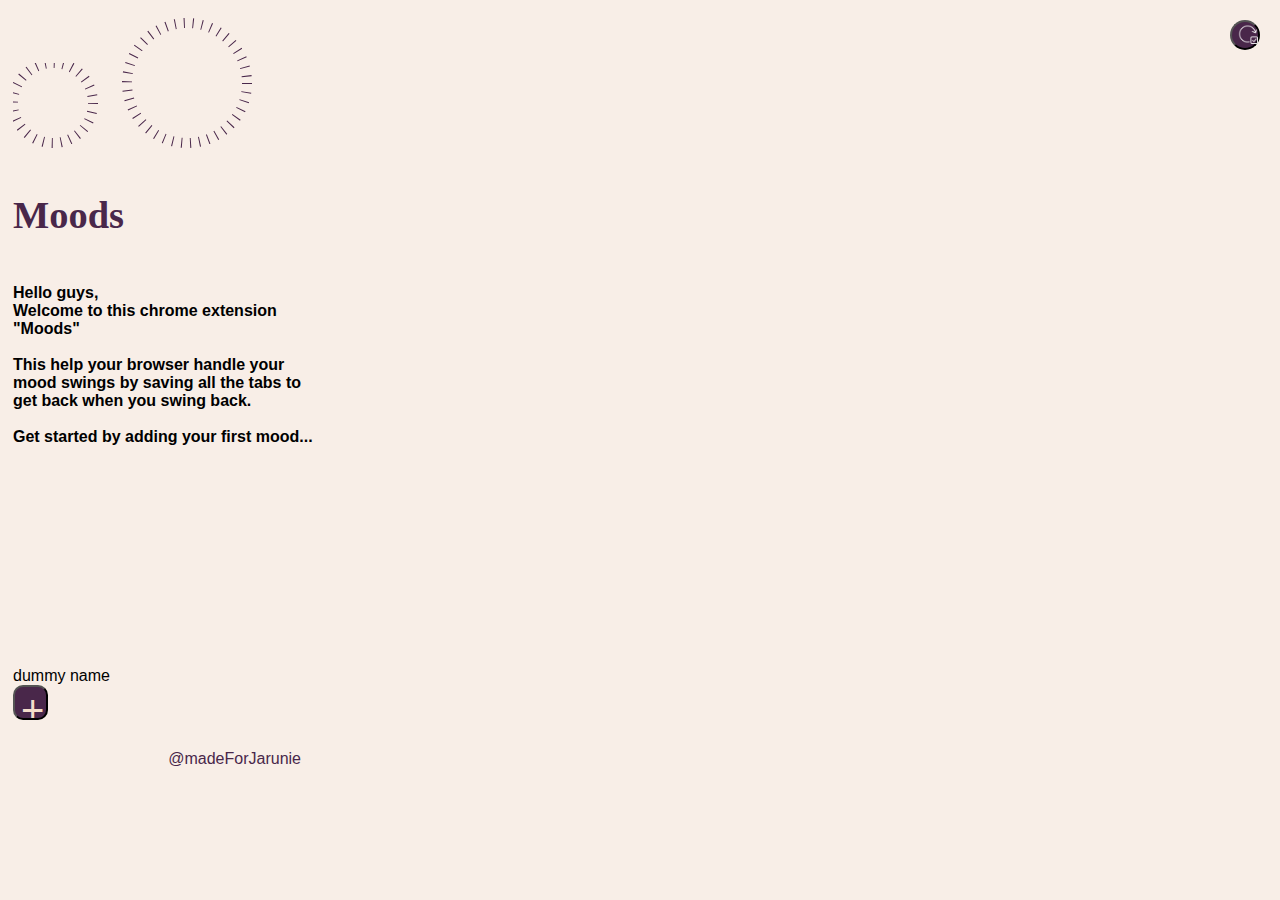
<file: main/index.html>
<!DOCTYPE html>
<html lang="en">
<head>
    <meta charset="UTF-8">
    <meta http-equiv="X-UA-Compatible" content="IE=edge">
    <meta name="viewport" content="width=device-width, initial-scale=1.0">
    <title>Document</title>
    <link rel="stylesheet" type="text/css" href="style.css">
</head>
<body>

    <div class="container">

        
        <svg height="100" width="100" class="svg1" >
            <circle cx="40" cy="40" r="40" stroke="#49274a" stroke-width="10" fill="none" stroke-dasharray="1,8" d="M5 20 l215 0"  />
          </svg>

          <svg height="150" width="150" class = "svg2" >
            <circle cx="70" cy="70" r="60" stroke="#49274a" stroke-width="10" fill="none" stroke-dasharray="1,8" d="M5 20 l215 0"  />
          </svg>

        <div class="apptitle">
            <h1>Moods</h1>
            <button class="update" id="updatemood"> 
                <img src="assets/update.png" alt="update" height="20px" width="20px" >
                 </button>
        </div>

        <h4 class="prompt" id="prompt">
            Hello guys,<br> Welcome to this chrome extension "Moods"
            <br><br>This help your browser handle your mood swings by saving all the tabs to get back when you swing back. 

            <br><br> Get started by adding your first mood...
        </h4>
        <ul id="moods" class="moods"></ul>
    

        <label for="newMoodName">dummy name</label>

        <form class="inputContainer">
            
            <input type="hidden" id="newMoodName" class="inputMoodTextArea" autocomplete="off" >
            <input type="button" value="+" class="addmood" id="addmood">
        </div>
            
        
        <p id="webpage"></p>
    
        <h4 id="h4"></h4>
    
        <h5 id="h5"></h5>



        <p class="credit">@madeForJarunie</p>
    </div>



    <script type="text/javascript" src="mood/gotoMood.js"></script>
    <script type="text/javascript" src="mood/addMood.js"></script>
    <script type="text/javascript" src="mood/updateMood.js"></script>
    <script type="text/javascript" src="mood/deleteMood.js"></script>
    <script type="text/javascript" src="mood/overwriteMoods.js"></script>
    <script type="text/javascript" src="index.js"></script>
    <script type="text/javascript" src="animateAdd.js"></script>
    
</body>
</html>
</file>
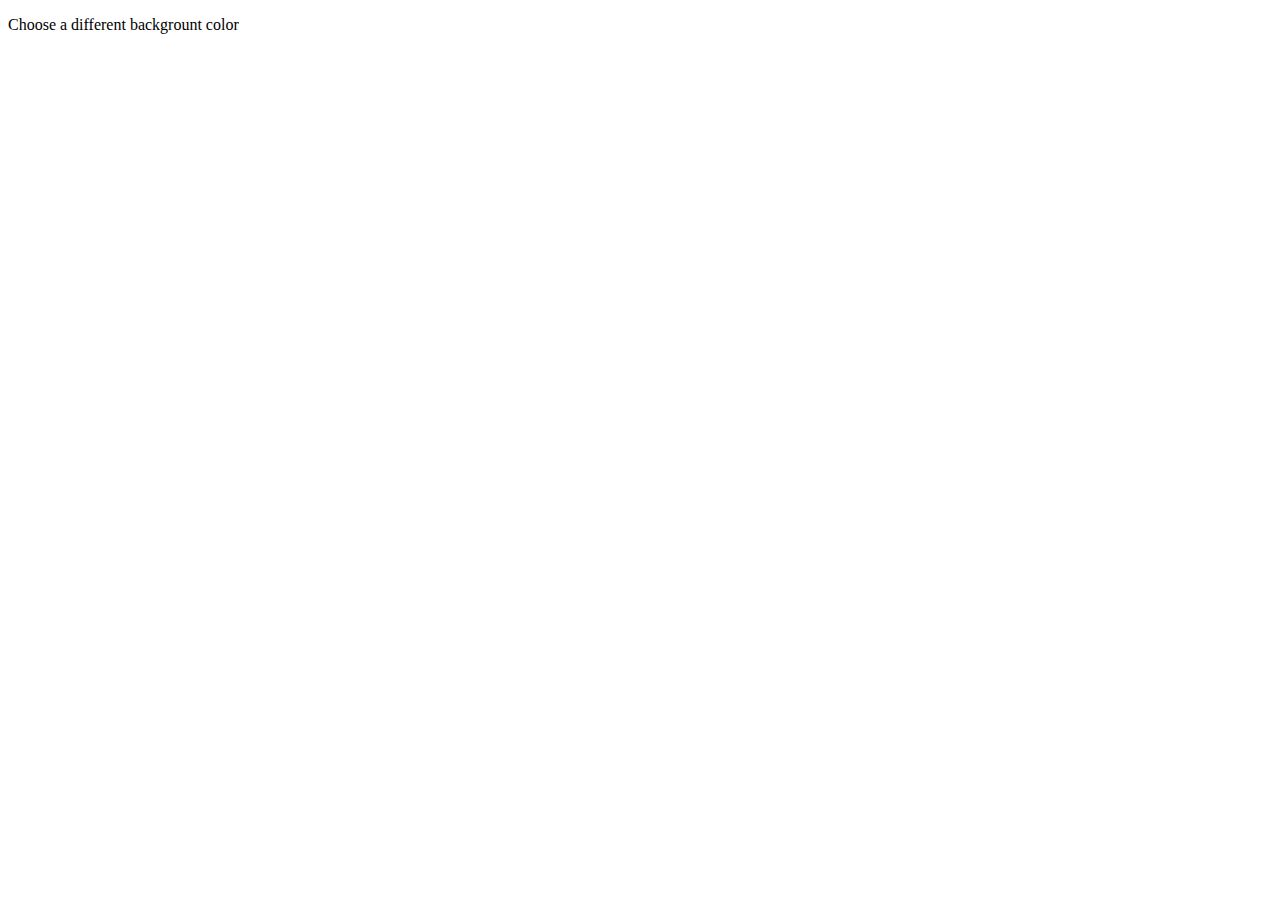
<file: background/options.html>
<!DOCTYPE html>
<html lang="en">
<head>
    <meta charset="UTF-8">
    <meta http-equiv="X-UA-Compatible" content="IE=edge">
    <meta name="viewport" content="width=device-width, initial-scale=1.0">
    <title>Document</title>
</head>
<body>
    <div id="buttionDiv"></div>
    <div>
        <p>Choose a different backgrount color</p>
    </div>

    <!-- <script src="options.js"></script> -->
</body>
</html>
</file>
<file: main/style.css>
:root {
  --bgcolor: #f8eee7;
  --primarycolor: #49274a;
  --secondarycolor: #94618e;
  --accentcolor: #f4decb;
}

body {
  max-height: 400px;
  width: 300px;
  background-color: var(--bgcolor);
  padding: 5px;
}

.apptitle {
  font-size: 1.2em;
  display: flex;
  /* padding-left: 10px; */
  font-family: "roboto slab", "Gill sans", "Gill Sans MT";
  color: var(--primarycolor);
}

.update {
  width: 30px;
  height: 30px;
  border-radius: 15px;
  position: absolute;
  right: 20px;
  top: 20px;
  background-color: var(--primarycolor);
  color: var(--accentcolor);
}

.moods {
  height: 200px;
}

.moods {
  overflow: hidden;
  overflow-y: scroll;
  max-height: 200px;
}

::-webkit-scrollbar {
  width: 5px;
}

::-webkit-scrollbar-thumb {
  background: var(--secondarycolor);
  border-radius: 5px;
}

ul {
  padding: 0;
  margin: 0;
}

li {
  height: 40px;
  width: auto;
  outline: 1px solid grey;
  background-color: whitesmoke;
  margin: 10px 5px;
  border-radius: 2px;
  display: flex;
  align-items: center;
  padding: 0px 10px;
  justify-content: space-between;
}

.activeMoodTile {
  height: 40px;
  width: auto;
  outline: 1px solid grey;
  background-color: greenyellow;
  margin: 10px 5px;
  border-radius: 2px;
  display: flex;
  align-items: center;
  padding: 0px 10px;
  justify-content: space-between;
}

body {
  font-family: "Gill Sans", "Gill Sans MT", Calibri, "Trebuchet MS", sans-serif;
}

.moodName {
  font-size: 1.3em;
  text-align: center;
  vertical-align: middle;
}

.eachMood {
  display: flex;
}

.moreInfo {
  position: absolute;
  right: 10px;
}

/* button {
  height: 30px;
  width: 130px;
  outline: none;
  margin: 10px;
  border: none;
  border-radius: 2px;
  box-shadow: 0 0 0 2-x white, 0 0 0 4px black;
} */

.addmood {
  width: 35px;
  height: 35px;
  border-radius: 10px;
  background-color: var(--primarycolor);
  color: var(--accentcolor);
  font-size: 2.5em;
}

.credit {
  /* position: fixed; */
  text-align: right;
  padding-bottom: 10px;
  padding-right: 12px;
  color: var(--primarycolor);
}
</file>
